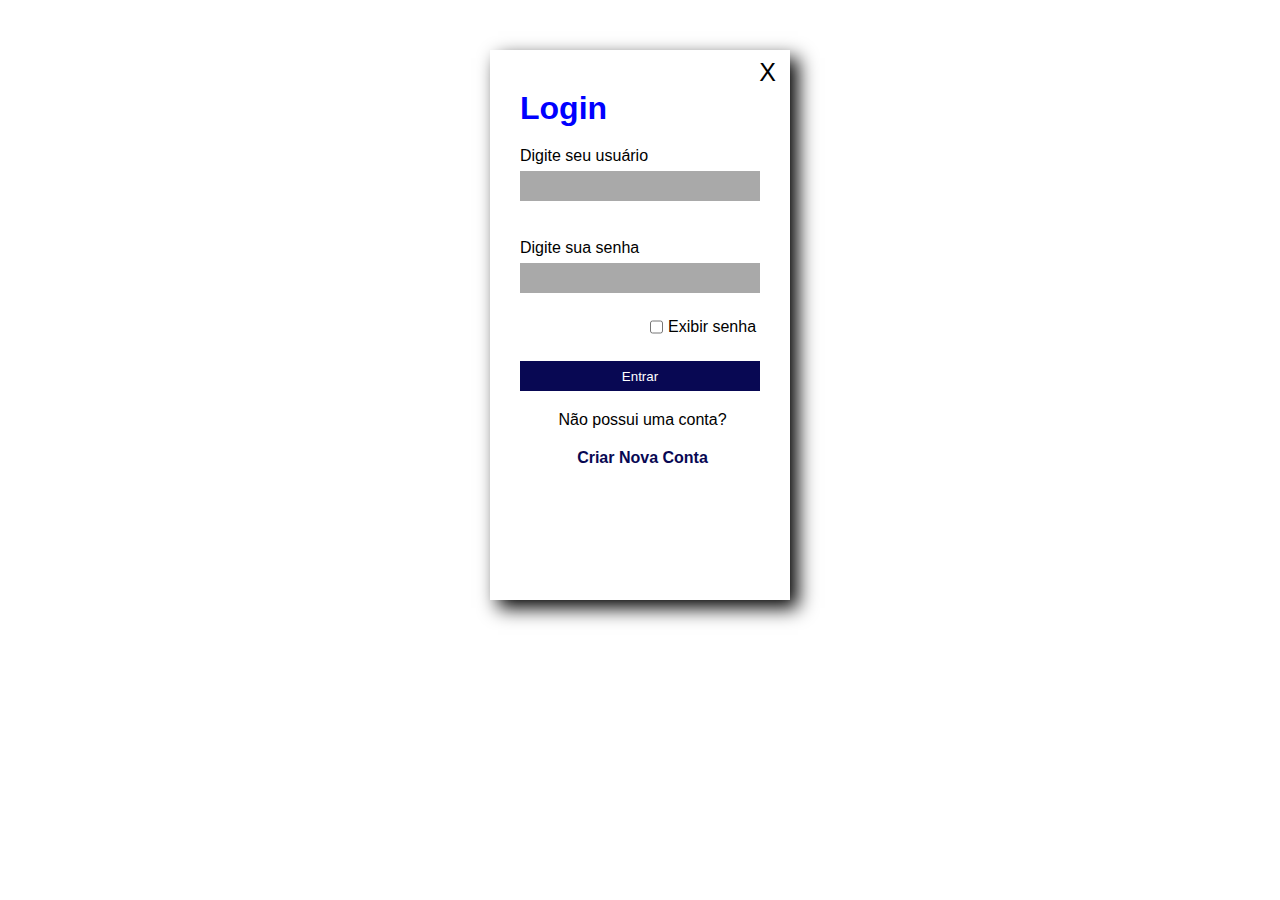
<file: index.html>
<!DOCTYPE html>
<html lang="en">
<head>
    <meta charset="UTF-8">
    <meta name="viewport" content="width=device-width, initial-scale=1.0">
    <title>Login</title>
    <link rel="stylesheet" href="style.css">
</head>
<body>
    <div class="container">
        <form action="">
            <input type="button" name="X" class="X" value="X">
            <h1>Login</h1>

            <div class="dados">
                <label for="user">Digite seu usuário</label><br>
                <input type="text" name="user" class="box"><br>
                <label for="senha">Digite sua senha</label><br>
                <input type="password" name="senha" class="box">
            </div>
            <div class="registro">
                <input type="checkbox" name="esenha" id="esenha">
                <label for="esenha">Exibir senha</label>
                <label for="Entrar"></label>
            </div>
            <div class="fim">
                <input type="submit" value="Entrar" name="Entrar" class="Entrar">
                <p>Não possui uma conta?</p>
                <p class="cblu">Criar Nova Conta</p>
            </div>
        </form>
    </div>
</body>
</html>
</file>
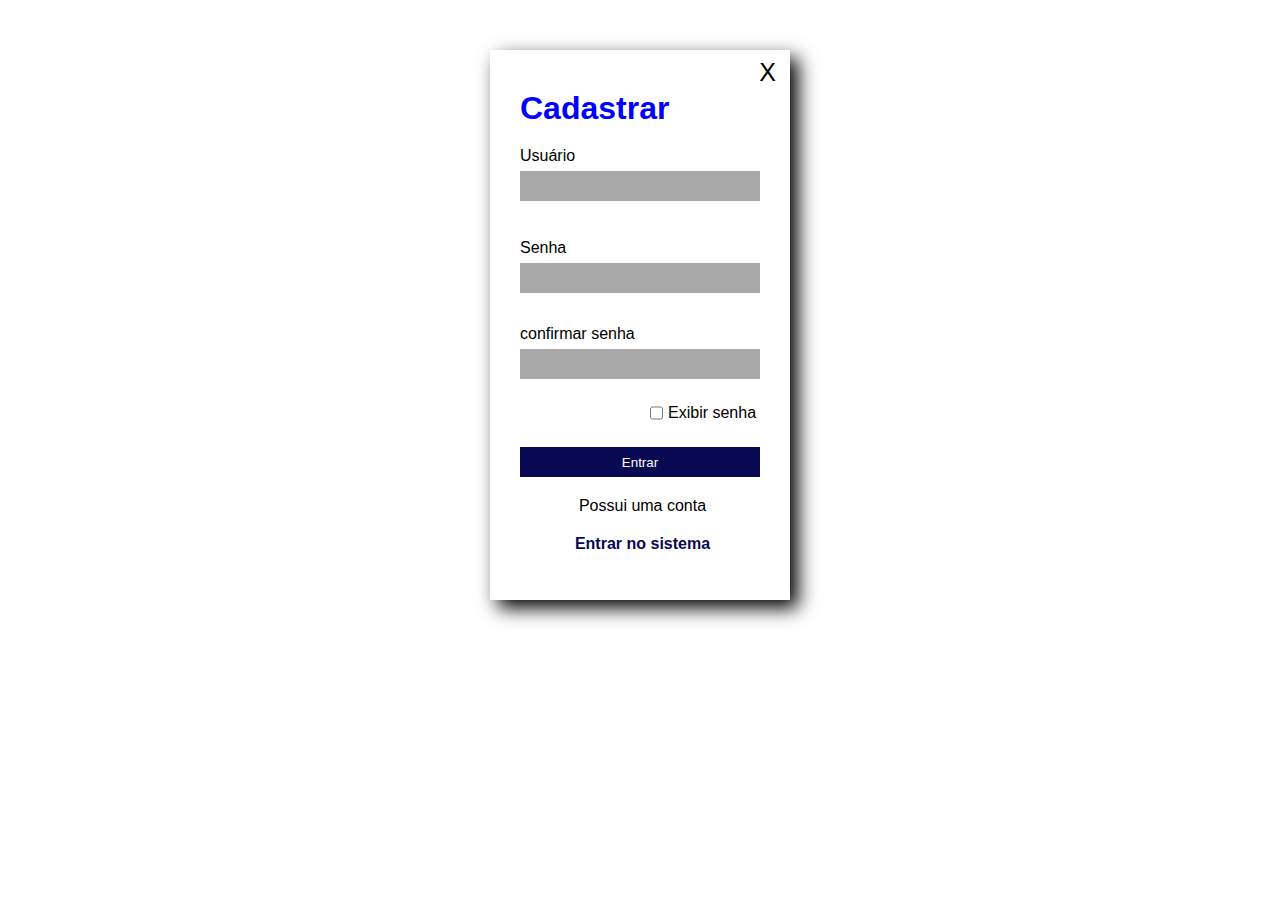
<file: index2.html>
<!DOCTYPE html>
<html lang="en">
<head>
    <meta charset="UTF-8">
    <meta name="viewport" content="width=device-width, initial-scale=1.0">
    <title>Cadastrar</title>
    <link rel="stylesheet" href="style.css">
</head>
<body>
    <div class="container">
        <form action="">
            <input type="button" name="X" class="X" value="X">
            <h1>Cadastrar</h1>

            <div class="dados">
                <label for="user">Usuário</label><br>
                <input type="text" name="user" class="box"><br>
                <label for="senha">Senha</label><br>
                <input type="password" name="senha" class="box">
                <label for="senha" style="margin-top: 22px;">confirmar senha</label><br>
                <input type="password" name="senha" class="box" >
            </div>
            <div class="registro">
                <input type="checkbox" name="esenha" id="esenha">
                <label for="esenha">Exibir senha</label>
                <label for="Entrar"></label>
            </div>
            <div class="fim">
                <input type="submit" value="Entrar" name="Entrar" class="Entrar">
                <p>Possui uma conta</p>
                <p class="cblu">Entrar no sistema</p>
            </div>
        </form>
    </div>
</body>
</html>
</file>
<file: style.css>
*{
    font-family: arial;
    margin: 0;
    padding: 0;
    box-sizing: border-box;
}
body{
    display: flex;
    justify-content: center;
    align-items: center;
}
h1{
    margin-top: 40px;
    margin-bottom: 20px;
    color: rgb(0, 0, 255);
}
.container{
    width: 300px;
    height: 550px;
    display: flex;
    box-shadow: 8px 8px 18px black;
    flex-flow:column wrap;
    justify-content: baseline;
    padding-left: 30px;
    margin-top: 50px;
}
.X{
    width: 45px;
    height: 45px;
    border: none;
    font-size: 25px;
    float: right;
    background-color: white;
}
.box{
    width: 240px;
    height: 30px;
    border: none;
    background-color: darkgrey;
    margin-top: -32px;
}
.dados{
    width: 100%;
    height: auto;
    display: flex;
    flex-flow: column wrap;
    gap: 10px;
}
.registro{
    width: 100%;
    height: auto;
    display: flex;
    gap: 5px;
    margin-left:130px;
    margin-top: 25px;
    
}
.Entrar{
    width: 240px;
    height: 30px;
    border: none;
    background-color: rgb(8, 8, 83);
    margin-top: 25px;
    color: white;
}
.cblu{
    color: rgb(8, 8, 83);
    font-weight: bold;
}
.fim p{
 text-align: center;
 margin-left: -25px;
 margin-top: 20px;
}
</file>
